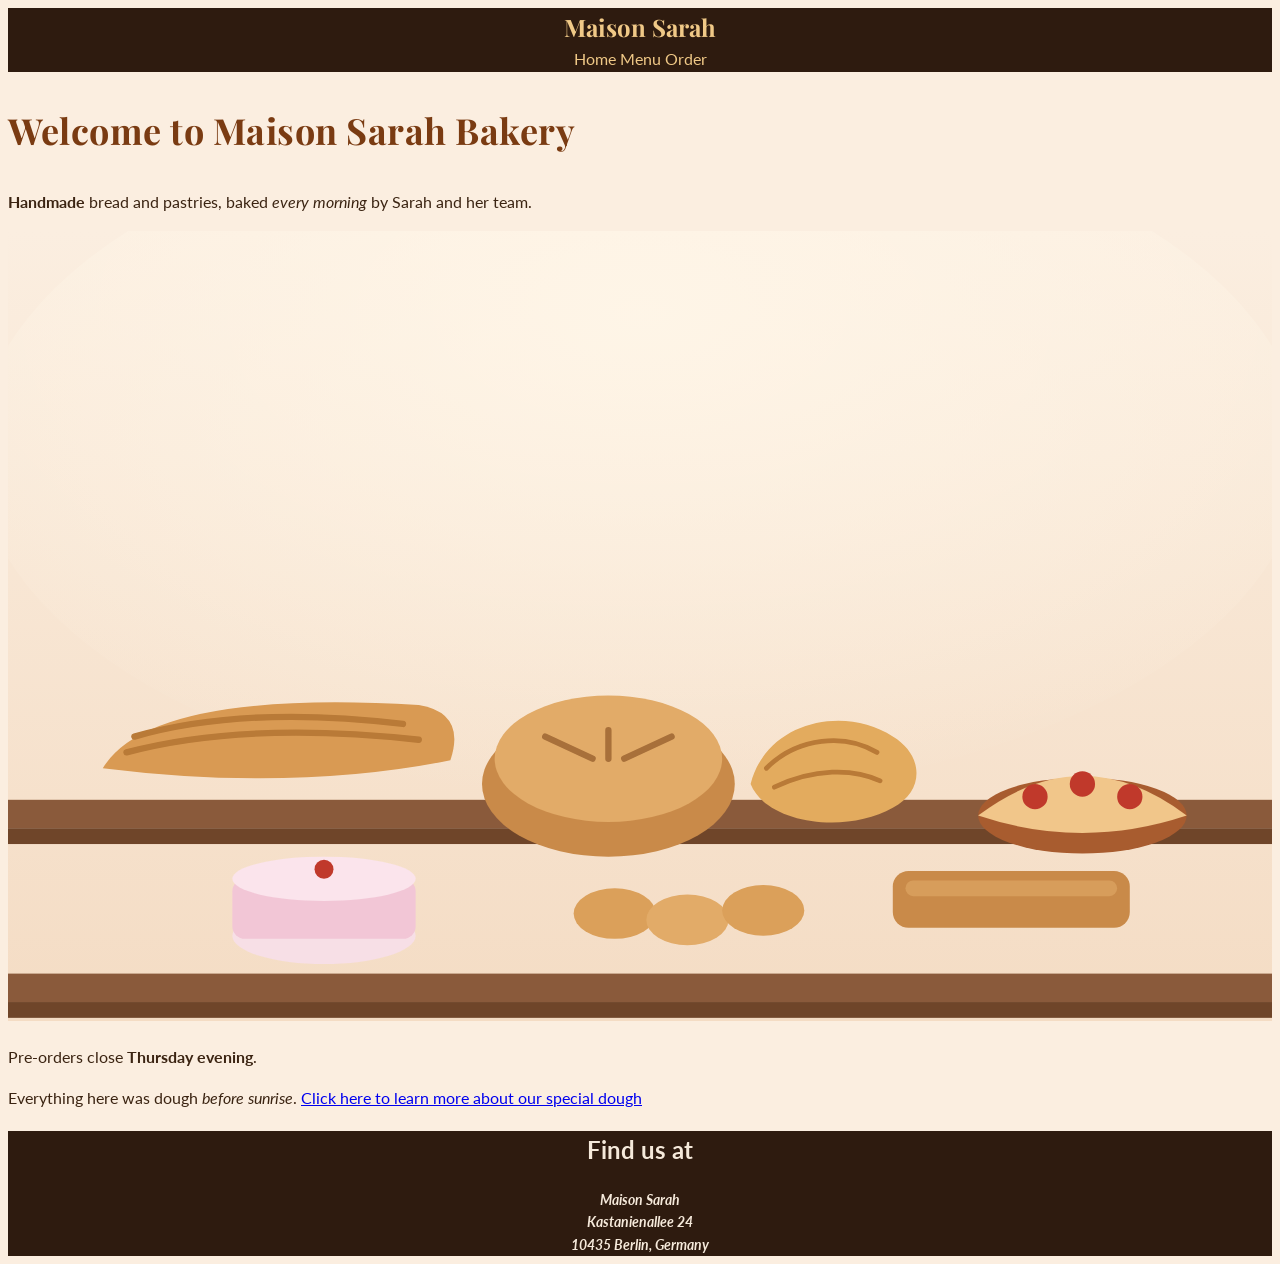
<file: index.html>
<!doctype html>
<html lang="en">
  <head>
    <meta charset="UTF-8" />
    <meta name="viewport" content="width=device-width, initial-scale=1.0" />
    <title>Maison Sarah</title>
    <link rel="preconnect" href="https://fonts.googleapis.com" />
    <link rel="preconnect" href="https://fonts.gstatic.com" crossorigin />
    <link
      href="https://fonts.googleapis.com/css2?family=Lato:wght@400;700&family=Playfair+Display:wght@600;700&display=swap"
      rel="stylesheet"
    />
    <link rel="stylesheet" href="styles.css" />
  </head>
  <body>
    <header>
      <span class="brand">Maison Sarah</span>
      <nav>
        <a href="./index.html">Home</a>
        <a href="./menu.html">Menu</a>
        <a href="./order.html">Order</a>
      </nav>
    </header>
    <main>
      <section>
        <h1>Welcome to Maison Sarah Bakery</h1>
      </section>
      <section>
        <p>
          <strong>Handmade</strong> bread and pastries, baked
          <em>every morning</em> by Sarah and her team.
        </p>
        <img
          src="images/hero-bakery.svg"
          alt="An assortment of freshly baked bread, croissants, and pastries displayed on a bakery shelf."
        />
      </section>
      <section>
        <p>Pre-orders close <strong>Thursday evening</strong>.</p>
        <p>
          Everything here was dough <em>before sunrise</em>.
          <a
            href="https://www.sunrisesourdoughllc.com/how-its-made"
            target="_blank"
            rel="noopener"
            >Click here to learn more about our special dough</a
          >
        </p>
      </section>
    </main>

    <footer>
      <h2>Find us at</h2>
      <address>
        <strong>
          Maison Sarah<br />
          Kastanienallee 24<br />
          10435 Berlin, Germany
        </strong>
      </address>
    </footer>
  </body>
</html>
</file>
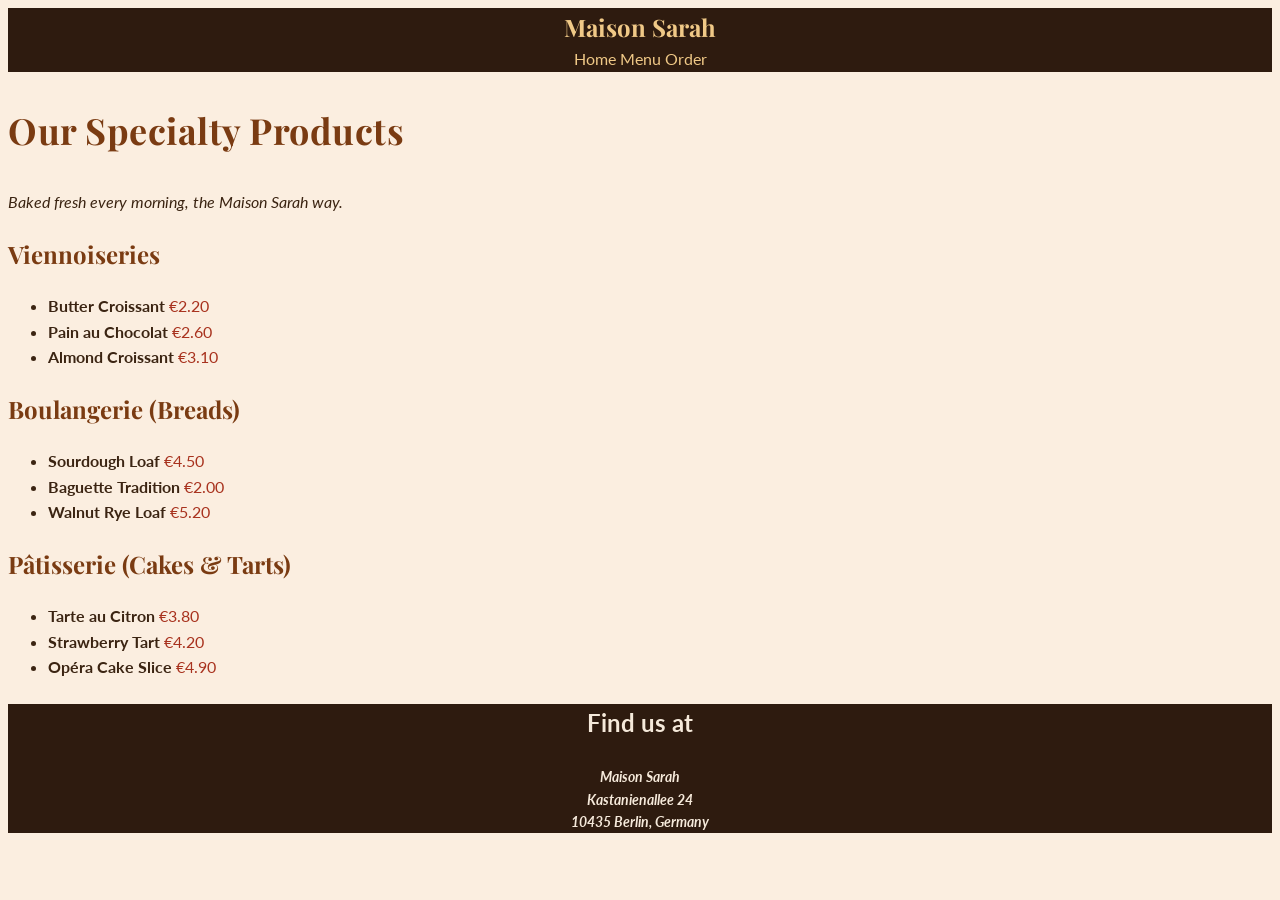
<file: menu.html>
<!doctype html>
<html lang="en">
  <head>
    <meta charset="UTF-8" />
    <meta name="viewport" content="width=device-width, initial-scale=1.0" />
    <title>Menu</title>
    <link rel="preconnect" href="https://fonts.googleapis.com" />
    <link rel="preconnect" href="https://fonts.gstatic.com" crossorigin />
    <link
      href="https://fonts.googleapis.com/css2?family=Lato:wght@400;700&family=Playfair+Display:wght@600;700&display=swap"
      rel="stylesheet"
    />
    <link rel="stylesheet" href="styles.css" />
  </head>
  <body>
    <header>
      <span class="brand">Maison Sarah</span>
      <nav>
        <a href="./index.html">Home</a>
        <a href="./menu.html">Menu</a>
        <a href="./order.html">Order</a>
      </nav>
    </header>

    <main>
      <section>
        <h1>Our Specialty Products</h1>
        <p class="tagline">Baked fresh every morning, the Maison Sarah way.</p>
      </section>
      <section>
        <h2>Viennoiseries</h2>
        <ul>
          <li>
            <strong>Butter Croissant</strong> <span class="price">€2.20</span>
          </li>
          <li>
            <strong>Pain au Chocolat</strong> <span class="price">€2.60</span>
          </li>
          <li>
            <strong>Almond Croissant</strong> <span class="price">€3.10</span>
          </li>
        </ul>
      </section>
      <section>
        <h2>Boulangerie (Breads)</h2>
        <ul>
          <li>
            <strong>Sourdough Loaf</strong> <span class="price">€4.50</span>
          </li>
          <li>
            <strong>Baguette Tradition</strong> <span class="price">€2.00</span>
          </li>
          <li>
            <strong>Walnut Rye Loaf</strong> <span class="price">€5.20</span>
          </li>
        </ul>
      </section>
      <section>
        <h2>Pâtisserie (Cakes & Tarts)</h2>
        <ul>
          <li>
            <strong>Tarte au Citron</strong> <span class="price">€3.80</span>
          </li>
          <li>
            <strong>Strawberry Tart</strong> <span class="price">€4.20</span>
          </li>
          <li>
            <strong>Opéra Cake Slice</strong> <span class="price">€4.90</span>
          </li>
        </ul>
      </section>
    </main>

    <footer>
      <h3>Find us at</h3>
      <address>
        <strong>
          Maison Sarah<br />
          Kastanienallee 24<br />
          10435 Berlin, Germany
        </strong>
      </address>
    </footer>
  </body>
</html>
</file>
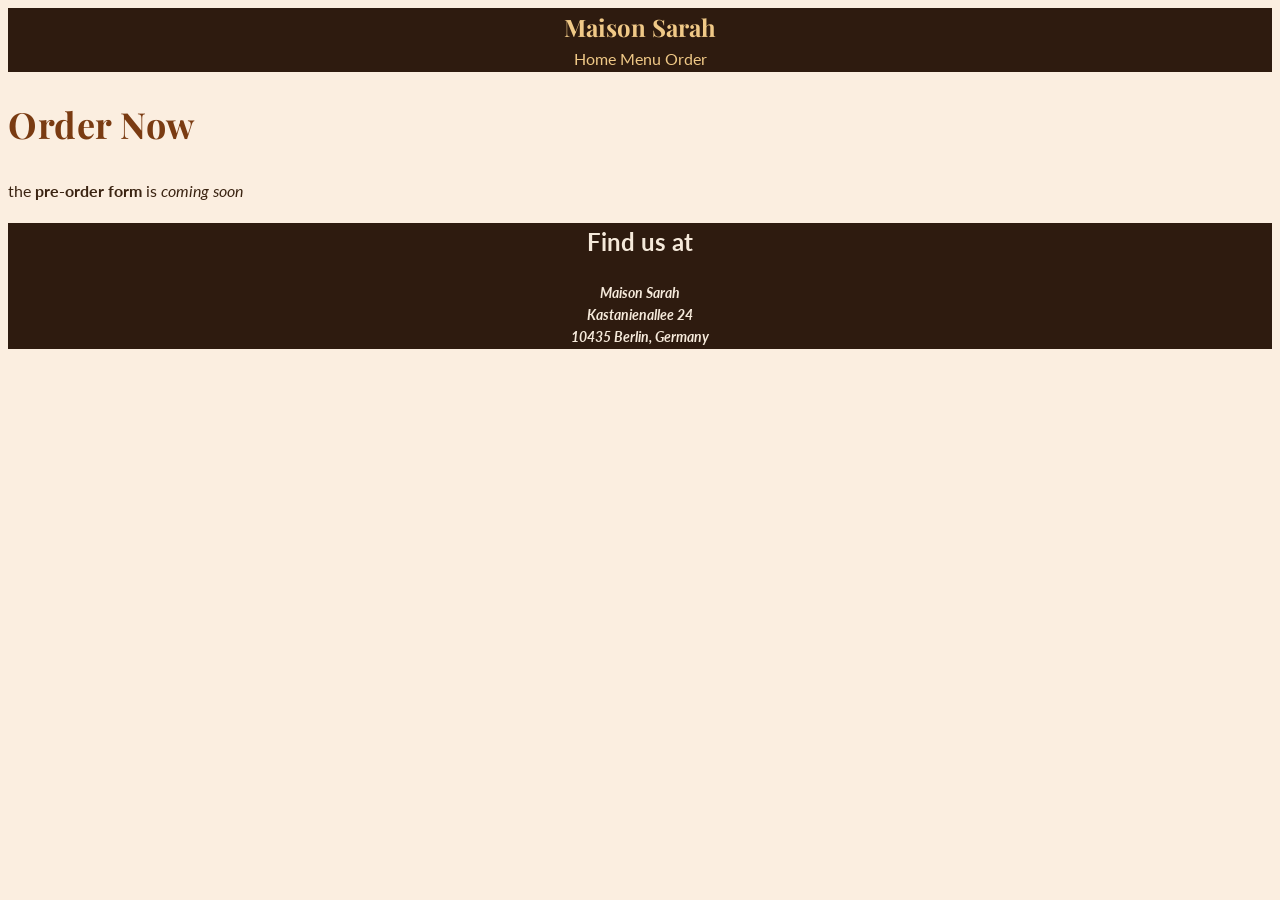
<file: order.html>
<!doctype html>
<html lang="en">
  <head>
    <meta charset="UTF-8" />
    <meta name="viewport" content="width=device-width, initial-scale=1.0" />
    <title>Order</title>
    <link rel="preconnect" href="https://fonts.googleapis.com" />
    <link rel="preconnect" href="https://fonts.gstatic.com" crossorigin />
    <link
      href="https://fonts.googleapis.com/css2?family=Lato:wght@400;700&family=Playfair+Display:wght@600;700&display=swap"
      rel="stylesheet"
    />
    <link rel="stylesheet" href="styles.css" />
  </head>
  <body>
    <header>
      <span class="brand">Maison Sarah</span>
      <nav>
        <a href="./index.html">Home</a>
        <a href="./menu.html">Menu</a>
        <a href="./order.html">Order</a>
      </nav>
    </header>
    <main>
      <h1>Order Now</h1>
      <p>the <strong>pre-order form</strong> is <em>coming soon</em></p>
    </main>
    <footer>
      <h2>Find us at</h2>
      <address>
        <strong>
          Maison Sarah<br />
          Kastanienallee 24<br />
          10435 Berlin, Germany
        </strong>
      </address>
    </footer>
  </body>
</html>
</file>
<file: styles.css>
html {
  font-size: 62.5%;
}

body {
  background-color: #fbeee0;
  color: #3b2412;
  font-family: "Lato", sans-serif;
  font-size: 1.6rem;
  line-height: 1.6;
}

h1 {
  font-family: "Playfair Display", serif;
  font-size: 3.6rem;
  letter-spacing: 0.05rem;
}

h2 {
  font-family: "Playfair Display", serif;
  font-size: 2.4rem;
}

header,
footer {
  text-align: center;
  background-color: #2e1b0f;
  color: #f5e9da;
}

nav a {
  text-decoration: none;
  color: #f0c987;
}

h1,
h2 {
  color: #7a3b12;
}

.brand {
  font-family: "Playfair Display", serif;
  font-size: 2.4rem;
  font-weight: 700;
  color: #f0c987;
}

.tagline {
  font-style: italic;
  color: #3b2412;
}

.price {
  color: #a8321e;
}

footer h2,
footer h3 {
  font-family: "Lato", sans-serif;
  font-size: 2.4rem;
  color: #f5e9da;
}

footer {
  font-size: 1.4rem;
}
</file>
